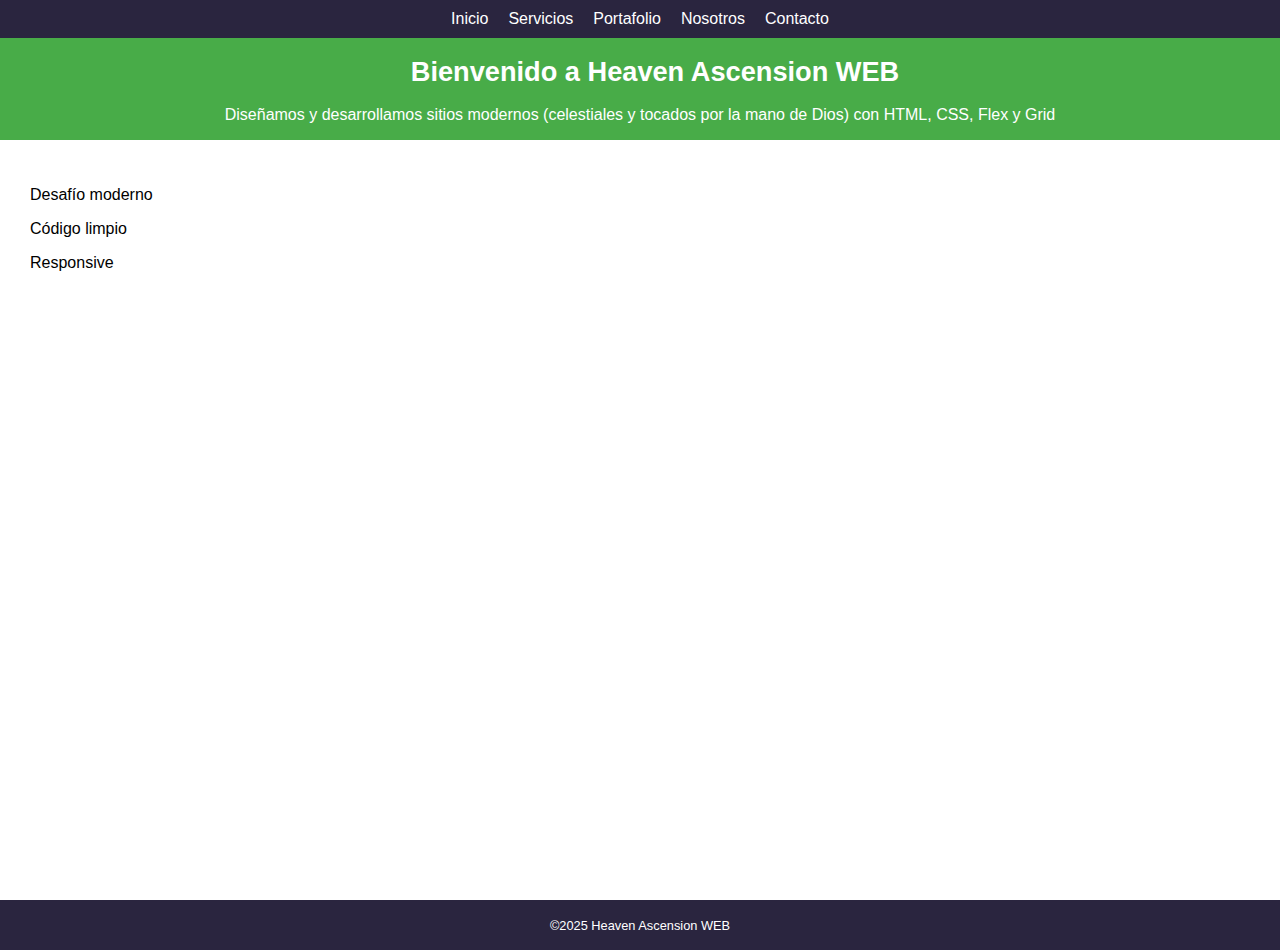
<file: sitio-web/index.html>
<!DOCTYPE html>
<html lang="en">
<head>
    <meta charset="UTF-8">
    <meta name="viewport" content="width=device-width, initial-scale=1.0">
    <title>Heaven Ascension WEB | Inicio</title>
    <link rel="stylesheet" href="css/estilos.css">
</head>
<body>
    <header id="index">
        <nav>
            <ul>
                <li><a href="index.html">Inicio</a></li>
                <li><a href="servicios.html">Servicios</a></li>
                <li><a href="portafolio.html">Portafolio</a></li>
                <li><a href="nosotros.html">Nosotros</a></li>
                <li><a href="contacto.html">Contacto</a></li>
            </ul>
        </nav>
        <h1>Bienvenido a Heaven Ascension WEB</h1>
        <p>Diseñamos y desarrollamos sitios modernos (celestiales y tocados por la mano de Dios) con HTML, CSS, Flex y Grid</p>
    </header>

    <main>
        <article class="index">
            <p>Desafío moderno</p>
        </article>

        <article class="index">
            <p>Código limpio</p>
        </article>

        <article class="index">
            <p>Responsive</p>
        </article>
    </main>

    <footer>
        <p>&copy;2025 Heaven Ascension WEB</p>
    </footer>
</body>
</html>
</file>
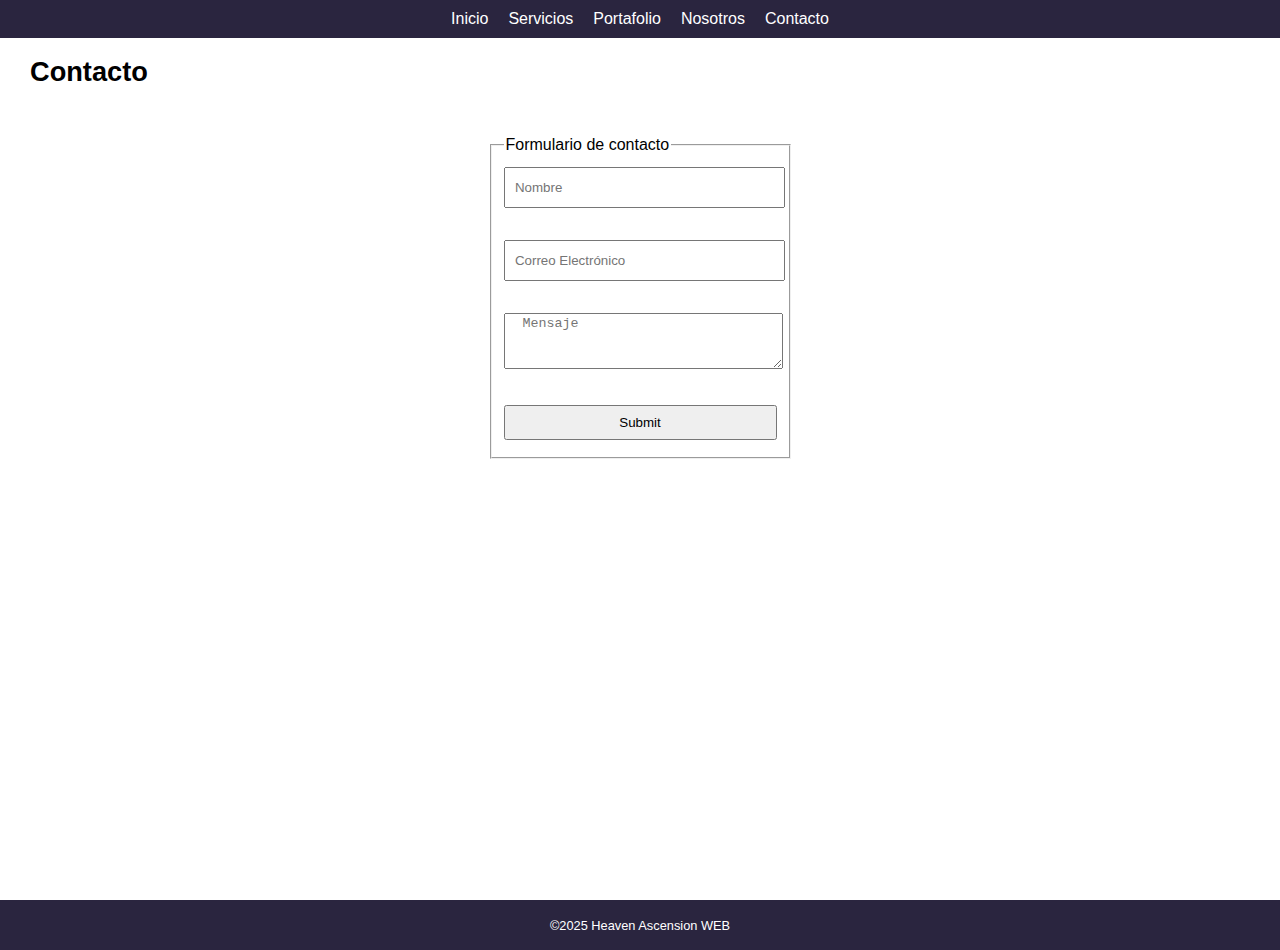
<file: sitio-web/contacto.html>
<!DOCTYPE html>
<html lang="en">
<head>
    <meta charset="UTF-8">
    <meta name="viewport" content="width=device-width, initial-scale=1.0">
    <title>Heaven Ascension WEB</title>
    <link rel="stylesheet" href="css/estilos.css">
</head>
<body>
    <header>
        <nav>
            <ul>
                <li><a href="index.html">Inicio</a></li>
                <li><a href="servicios.html">Servicios</a></li>
                <li><a href="portafolio.html">Portafolio</a></li>
                <li><a href="nosotros.html">Nosotros</a></li>
                <li><a href="contacto.html">Contacto</a></li>
            </ul>
        </nav>
        <h1>Contacto</h1>
    </header>

    <main>
        <form action="#" method="get" class="formcontac">
            <fieldset>
                <legend>Formulario de contacto</legend>
                <input type="text" id="nombre" name="nombre" placeholder="  Nombre" required>
                <br><br>
                <input type="email" name="correo" id="correo" placeholder="  Correo Electrónico" required>
                <br><br>
                <textarea name="mensaje" id="mensaje" placeholder="  Mensaje"></textarea>
                <br><br>
                <input type="submit" name="envio" id="envio">
            </fieldset>
        </form>
    </main>

    <footer>
        <p>&copy;2025 Heaven Ascension WEB</p>
    </footer>
</body>
</html>
</file>
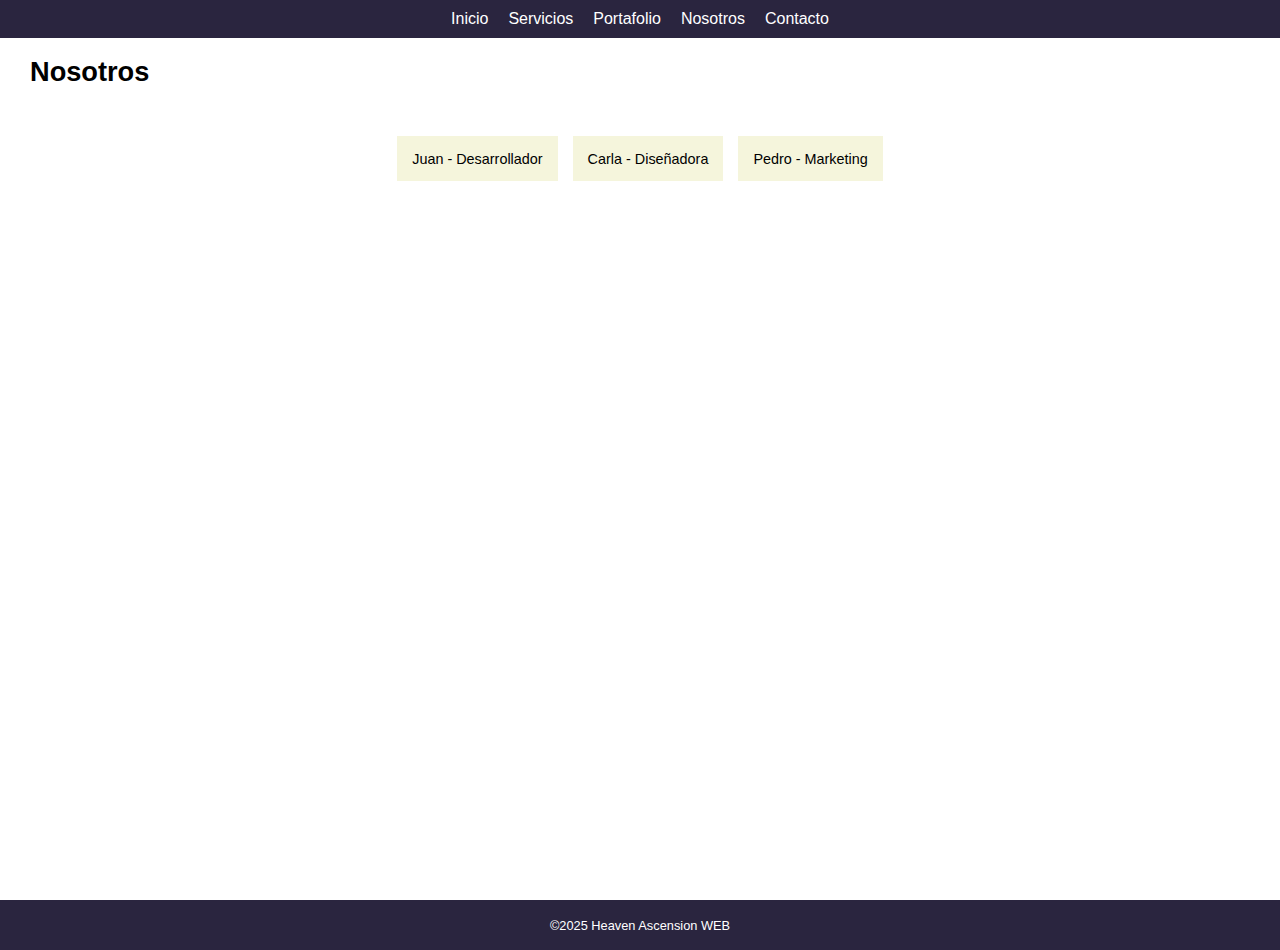
<file: sitio-web/nosotros.html>
<!DOCTYPE html>
<html lang="en">
<head>
    <meta charset="UTF-8">
    <meta name="viewport" content="width=device-width, initial-scale=1.0">
    <title>Heaven Ascension WEB | Nosotros</title>
    <link rel="stylesheet" href="css/estilos.css">
</head>
<body>
    <header>
        <nav>
            <ul>
                <li><a href="index.html">Inicio</a></li>
                <li><a href="servicios.html">Servicios</a></li>
                <li><a href="portafolio.html">Portafolio</a></li>
                <li><a href="nosotros.html">Nosotros</a></li>
                <li><a href="contacto.html">Contacto</a></li>
            </ul>
        </nav>
        <h1>Nosotros</h1>
    </header>

    <main>
        <article class="cajanos">
            <div class="nos">
                <p>Juan - Desarrollador</p>
            </div>
            
            <div class="nos">
                <p>Carla - Diseñadora</p>
            </div>
            
            <div class="nos">
                <p>Pedro - Marketing</p>
            </div>
        </article>
    </main>
    
    <footer>
        <p>&copy;2025 Heaven Ascension WEB</p>
    </footer>
</body>
</html>
</file>
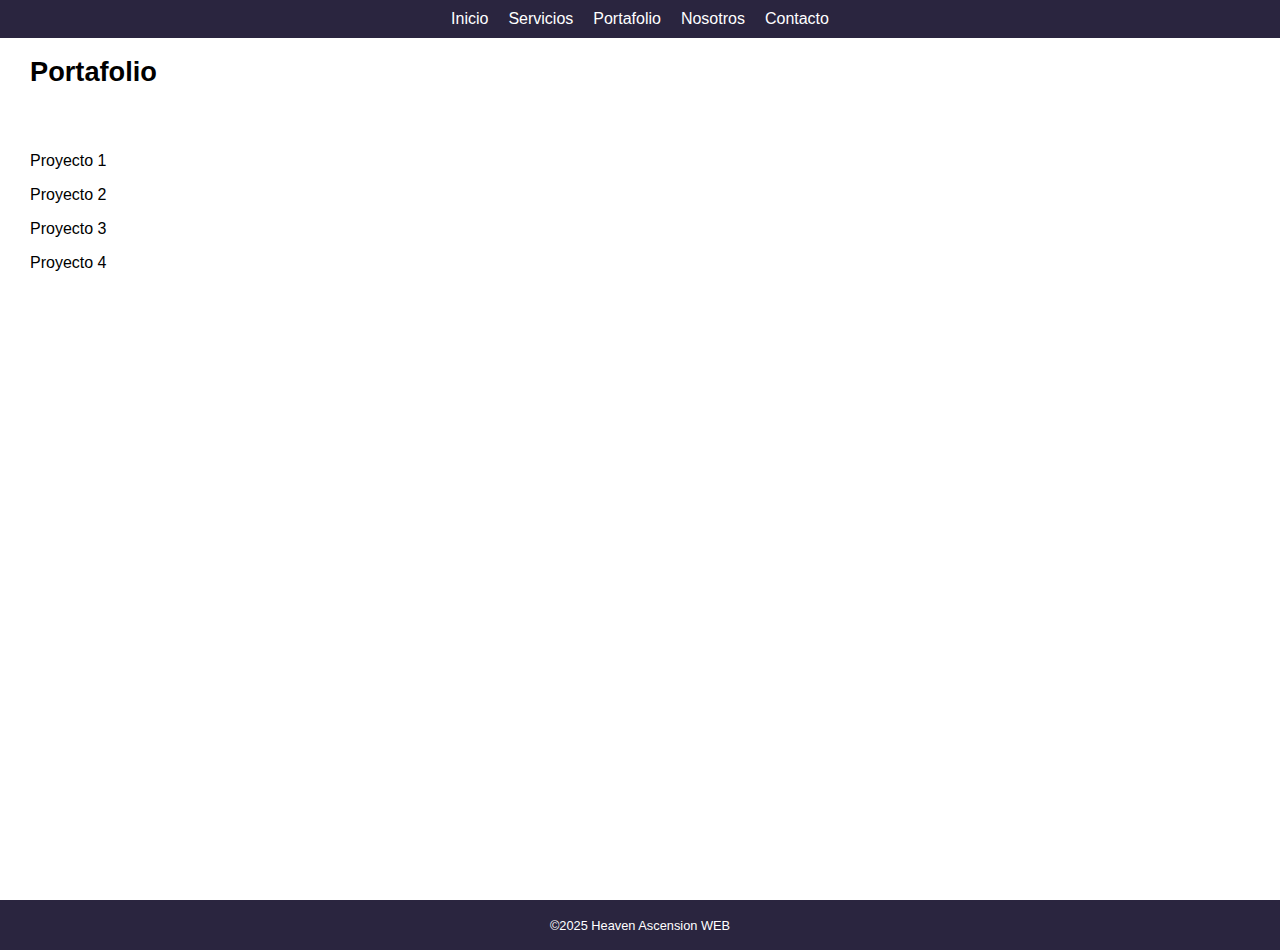
<file: sitio-web/portafolio.html>
<!DOCTYPE html>
<html lang="en">
<head>
    <meta charset="UTF-8">
    <meta name="viewport" content="width=device-width, initial-scale=1.0">
    <title>Heaven Ascension WEB | Portafolio</title>
    <link rel="stylesheet" href="css/estilos.css">
</head>
<body>
    <header>
        <nav>
            <ul>
                <li><a href="index.html">Inicio</a></li>
                <li><a href="servicios.html">Servicios</a></li>
                <li><a href="portafolio.html">Portafolio</a></li>
                <li><a href="nosotros.html">Nosotros</a></li>
                <li><a href="contacto.html">Contacto</a></li>
            </ul>
        </nav>
        <h1>Portafolio</h1>
    </header>

    <main>
        <article>
            <p>Proyecto 1</p>
        </article>
        <article>
            <p>Proyecto 2</p>
        </article>
        <article>
            <p>Proyecto 3</p>
        </article>
        <article>
            <p>Proyecto 4</p>
        </article>
    </main>

    <footer>
        <p>&copy;2025 Heaven Ascension WEB</p>
    </footer>
</body>
</html>
</file>
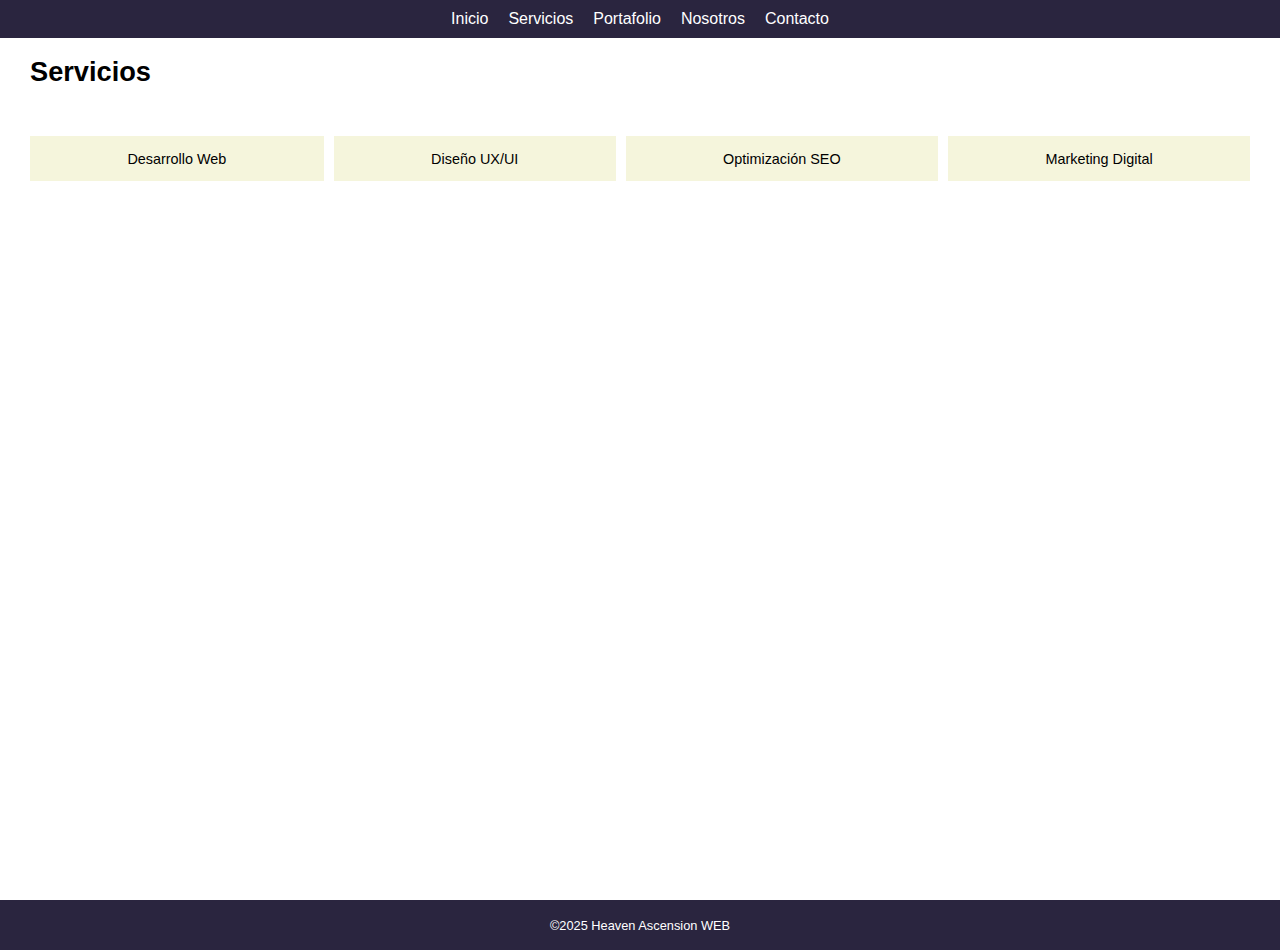
<file: sitio-web/servicios.html>
<!DOCTYPE html>
<html lang="en">
<head>
    <meta charset="UTF-8">
    <meta name="viewport" content="width=device-width, initial-scale=1.0">
    <title>Heaven Ascension WEB | Servicios</title>
    <link rel="stylesheet" href="css/estilos.css">
</head>
<body>
    <header>
        <nav>
            <ul>
                <li><a href="index.html">Inicio</a></li>
                <li><a href="servicios.html">Servicios</a></li>
                <li><a href="portafolio.html">Portafolio</a></li>
                <li><a href="nosotros.html">Nosotros</a></li>
                <li><a href="contacto.html">Contacto</a></li>
            </ul>
        </nav>
        <h1>Servicios</h1>
    </header>

    <main>
        <article class="cajaservicios">
            <div class="servicios">
                <p>Desarrollo Web</p>
            </div>

            <div class="servicios">
                <p>Diseño UX/UI</p>
            </div>

            <div class="servicios">
                <p>Optimización SEO</p>
            </div>
            
            <div class="servicios">
                <p>Marketing Digital</p>
            </div>
        </article>
    </main>

    <footer>
        <p>&copy;2025 Heaven Ascension WEB</p>
    </footer>
</body>
</html>
</file>
<file: sitio-web/css/estilos.css>
/* ESTILOS GENERALES */
html {
    min-height: 100%;
    position: relative;
}
body {
    font-family: Arial, Helvetica, sans-serif;
    margin: 0;
    /* Partes necesarias para mejorar el formato de la página en generla, especialmente el footer */
    display: flex;
    flex-direction: column;
    height: 100vh;
    margin-bottom: 50px;
}
nav, nav ul li a, footer {
    color: white;
    background-color: #2a253f;
    text-align: center;
    /* max-height: 30px; */
}

/* CABECERA DEL INDEX */
header#index {
    background-color: #48ac48;
    color: white;
    text-align: center;
}
header .tituloindex {
    height: 100%;
    padding: 50px;
    font-size: 0.8em;
}

/* MENÚ PRINCIPAL */
nav {
    display: flex;
    align-items: center;
    justify-content: center;
    position: sticky;
    top: 0;
}
nav ul li {
    list-style: none;
    display: inline-flex;
    flex: 1;
    padding: 0;
    margin: 0;
}
nav ul {
    display: flex;
    justify-content: space-between;
    padding: 0;
    margin: 0;
}
nav ul li a {
    text-decoration: none;
    justify-content: center;
    display: flex;
    padding: 10px;
    margin: auto;
    width: 100%;
}
nav ul li a:hover {
    background-color: rgb(179, 179, 171);
    color: #2a253f;
}

/* SECCIÓN PRINCIPAL */
main {
    margin: 30px;
}
main article.cajaindex {
    display: grid;
    grid-template-columns: auto auto auto;
    gap: 10px;
}
main article.cajaindex div.index, article.cajaservicios div.servicios, article.cajaportafolio div.portafolio, article.cajanos div.nos {
    /* border: 1px solid; */
    text-align: center;
    align-items: center;
    justify-content: center;
    /* padding: 10px; */
    background-color: beige;
    font-size: 0.9em;
}

/* FOOTER */
footer {
    height: 50px;
    width: 100%;
    display: inline-flex;
    align-items: center;
    justify-content: center;
    text-align: center;
    font-size: 0.8em;
    position: absolute;
    bottom: 0;
}


/* =================== SERVICIOS ======================= */
/* ---- Cabecera ---- */
header h1 {
    font-size: 1.7em;
    margin-left: 30px;
}

/* ---- Contenido principal de servicios.html ---- */
main article.cajaservicios {
    display: grid;
    grid-template-columns: auto auto auto auto; /* Común con .cajaindex */
    gap: 10px;
}
main article.cajaservicios div.servicios {
    align-items: center;
    justify-content: center;
}


/* =================== PORTAFOLIO ======================= */
/* ---- Contenido principal de portafolio.html ---- */
main article.cajaportafolio {
    text-align: center;
    display: inline;
    gap: 10px;
}
main article.cajaportafolio div.portafolio {
    width: 33%;
    margin: 10px auto;
    padding: 8px;
}


/* =================== NOSOTROS ======================= */
/* ---- Contenido principal de nosotros.html ---- */
main article.cajanos {
    display: flex;
    text-align: center;
    align-items: center;
    justify-content: center;
    gap: 15px;
}
main article.cajanos div.nos {
    padding: 0 15px;
}


/* =================== CONTACTO ======================= */
/* ---- Contenido principal de contacto.html ---- */
main form.formcontac {
    margin: auto;   
    align-items: center;
    justify-content: center;
    width: 25%;
}
form.formcontac input, form.formcontac textarea {
    width: 100%;
    margin: 7px 0;
}
form.formcontac textarea {
    height: 50px;
}
form.formcontac input {
    height: 35px;
}
</file>
